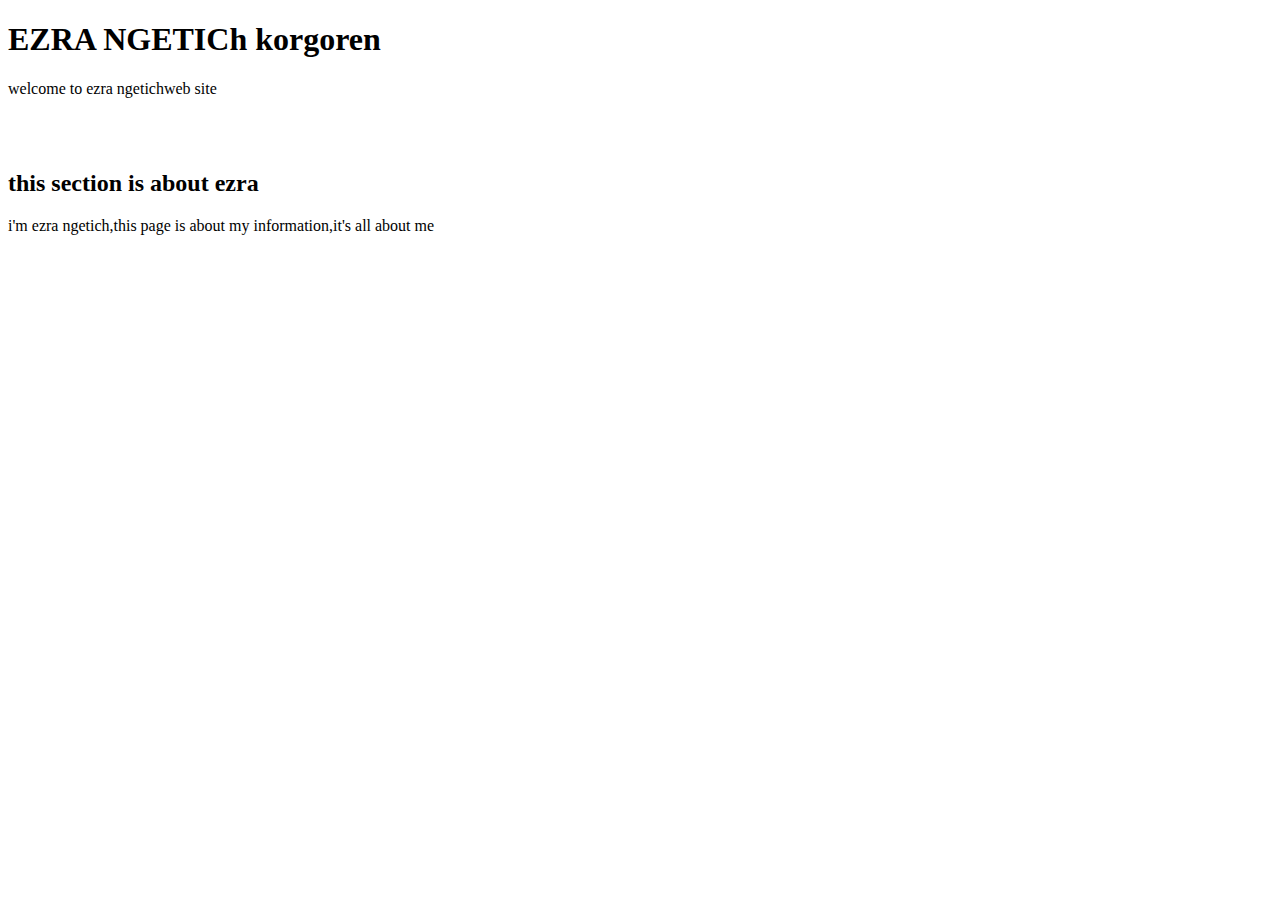
<file: index.html>
<!DOCTYPE html>
<html lang="en">
<head>
  <title>my web page</title>
</head>
<body>
    <header>
        <h1>EZRA NGETICh korgoren</h1>
        <p>welcome to ezra ngetichweb site</p>
        <br>
        <br>
        <!--this is the start of html code for the second section-->
            <h2>this section is about ezra</h2>
            <p>i'm ezra ngetich,this page is about my information,it's all about me</p>
    </header>
</body>
</html>
</file>
